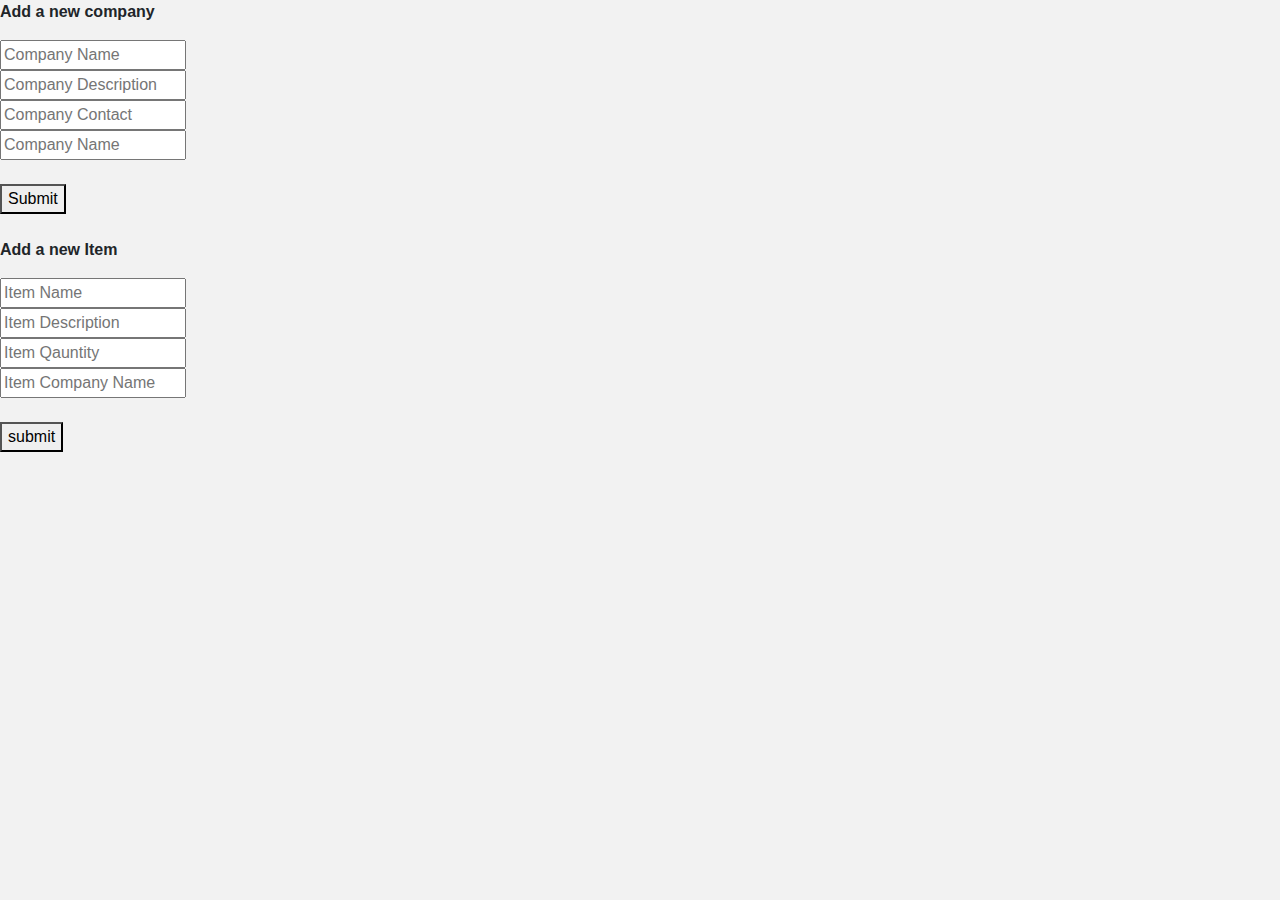
<file: admin.html>
<html>
  <head>
    <meta charset="UTF-8" />
    <meta name="viewport" content="width=device-width, initial-scale=1.0" />
    <link href="https://cdn.jsdelivr.net/npm/bootstrap@5.1.3/dist/css/bootstrap.min.css" rel="stylesheet">
    <script src="https://cdn.jsdelivr.net/npm/bootstrap@5.1.3/dist/js/bootstrap.bundle.min.js"></script>
    <script src="script.js"></script>
    <link rel="stylesheet" type="text/css" href="styles.css" />
  </head>
  <body>

    <p><b>Add a new company</b></p>
    <input class="" id="company-name" type="text" placeholder="Company Name">
    <br>
    <input class="" id="company-description" type="text" placeholder="Company Description">
    <br>
    <input class="" id="company-contact" type="text" placeholder="Company Contact">
    <br>
    <input class="" id="company-name" type="text" placeholder="Company Name">
    <br></br>
    <button>Submit</button>
    <br></br>
    <p><b>Add a new Item</b></p>
    <input class="" id="item-name" type="text" placeholder="Item Name">
    <br>
    <input class="" id="item-description" type="text" placeholder="Item Description">
    <br>
    <input class="" id="item-qauntity" type="text" placeholder="Item Qauntity">
    <br>
    <input class="" id="item-company-name" type="text" placeholder="Item Company Name">
    <br><br>
    <button>submit</button>
    <br></br>
  </body>
</html>
</file>
<file: styles.css>
body {
  background: #f2f2f2;
  margin: 0;
  padding: 0;
  font-family: Helvetica, Arial, Sans-Serif;
}

::selection{
  background-color: #72bdf5;
}

#nav{
  padding-bottom: 100px;
}

#welcome{
  text-align: center;
  margin-bottom: 100px;
}

ul {
  list-style-type: none;
  margin: 0 auto;
  padding: 0;
  width: 100%;
  background-color: #f2f2f2;
  position: fixed;
}

li {
  float: left;
}

li a {
  display: block;
  color: black;
  text-align: center;
  padding: 10px 13px;
  text-decoration: none;
}

li a:hover:not(.active) {
  color:#72bdf5;
}

/*.active a:hover:not(.active) {
  color:#960f00;
}*/

.sign-in{
  background-color: #72bdf5;
  border: none;
  color: white;
  padding: 10px 28px;
  text-align: center;
  text-decoration: none;
  display: inline-block;
  font-size: 16px;
  float: right
}

/*Login Modal*/
/* The Modal (background) */
.modal {
  display: none; /* Hidden by default */
  position: fixed; /* Stay in place */
  z-index: 1; /* Sit on top */
  left: 0;
  top: 0;
  width: 100%; /* Full width */
  height: 100%; /* Full height */
  overflow: auto; /* Enable scroll if needed */
  background-color: rgb(0,0,0); /* Fallback color */
  background-color: rgba(0,0,0,0.4); /* Black w/ opacity */
}

/* Modal Content/Box */
.modal-content {
  background-color: #fefefe;
  margin: 15% auto; /* 15% from the top and centered */
  padding: 20px;
  border: 1px solid #888;
  width: 80%; /* Could be more or less, depending on screen size */
}

/* The Close Button */
.close {
  color: #aaa;
  float: right;
  font-size: 28px;
  font-weight: bold;
}

.close:hover,
.close:focus {
  color: black;
  text-decoration: none;
  cursor: pointer;
}

#search{
  width: 100%;
  text-align: center;
}

.main-search-bar{
  width: 70%;
  border: 2px solid black;
  border-radius: 4px;
}

.section-title{
  float: left;
  padding-left: 19px;
}


#featured{
  padding-top: 50px;
  padding-bottom: 50px;
  width: 100%;
  text-align: center;
  margin: 0 auto;
}

.box{
  width: 30%;
  height: 400px;
  background-color:white;
  margin-left: 30px;
  margin-bottom: 50px;
  padding: 0;
}

.product{
  padding-bottom: 30px;
  width: 100%;
}

.product-button{
  background-color:#72bdf5;
  border: none;
  color: white;
  padding: 8px 19px;
  text-align: center;
  text-decoration: none;
  display: inline-block;
  font-size: 16px;
}

.item-info{
  float: left;
  padding-left: 20px;
}

@media only screen and (max-width: 768px) {
  /* For mobile phones: */
  [class*="col-"] {
    width: 80%;
  }
  [class*="box"] {
    margin-bottom: 200px;
    height: 500px;
  }
}

@media only screen and (max-width: 1000px) {
  /* For mobile phones: */
  [class*="col-"] {
    width: 90%;
  }
  [class*="box"] {
    margin-bottom: 100px;
  }
}
</file>
